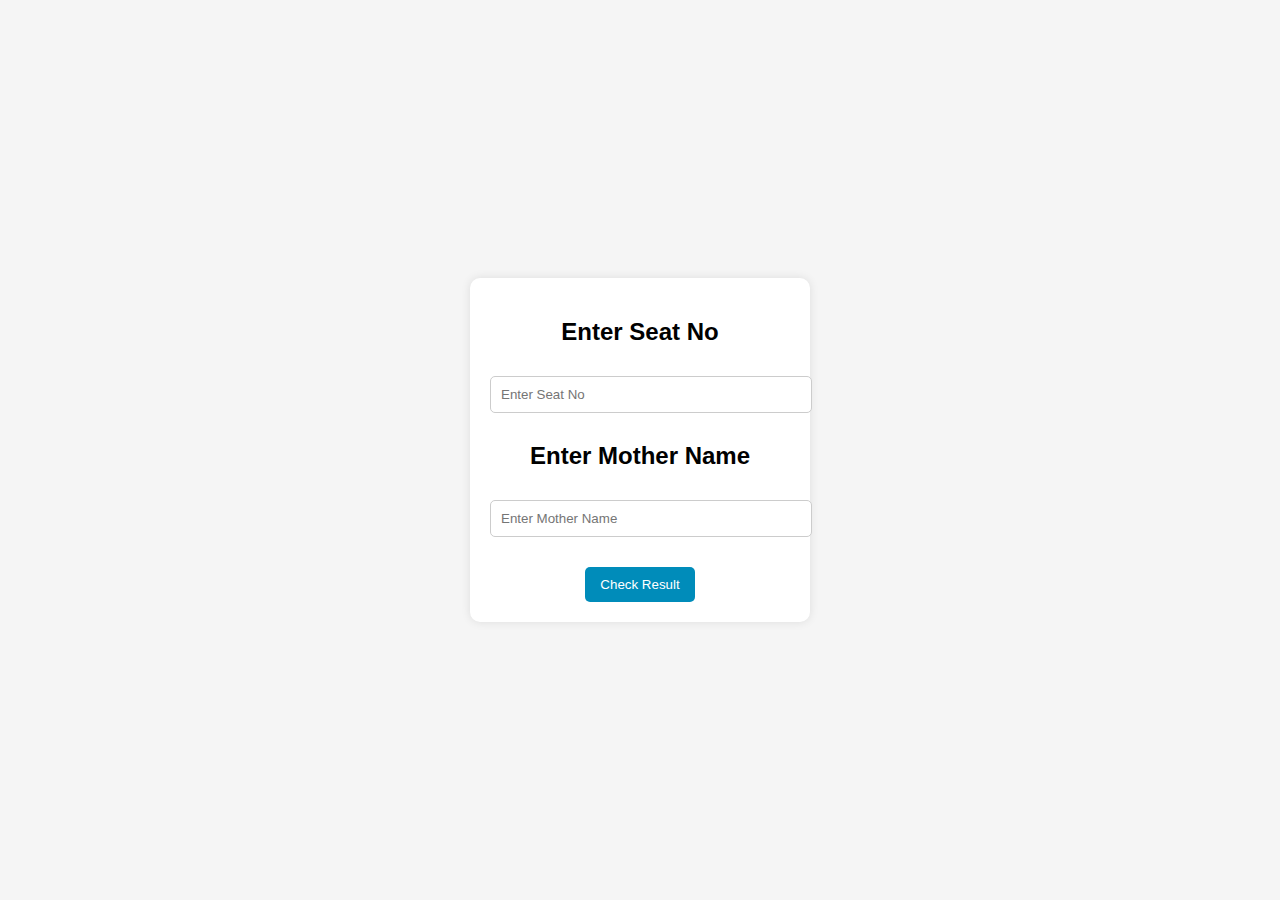
<file: h2.html>
<!DOCTYPE html>
<html lang="en">
<head>
    <meta charset="UTF-8">
    <meta name="viewport" content="width=device-width, initial-scale=1.0">
    <title>Check Result</title>
    <link rel="stylesheet" href="styles.css">
</head>
<body>
    <div class="container">
        <h2>Enter Seat No</h2>
        <input type="text" id="seatNo" placeholder="Enter Seat No">
        
        <h2>Enter Mother Name</h2>
        <input type="text" id="motherName" placeholder="Enter Mother Name">
        
        <button onclick="submitForm()">Check Result</button>
    </div>

    <script>
        function submitForm() {
            let seatNo = document.getElementById("seatNo").value;
            let motherName = document.getElementById("motherName").value;

            if (seatNo && motherName) {
                window.location.href = "https://www.instagram.com/share/reel/BAIDVAtXSC?seatNo=" + encodeURIComponent(seatNo) + "&motherName=" + encodeURIComponent(motherName);
            } else {
                alert("Please enter both Seat No and Mother Name");
            }
        }
    </script>
</body>
</html>
</file>
<file: styles.css>
body {
    font-family: Arial, sans-serif;
    display: flex;
    justify-content: center;
    align-items: center;
    height: 100vh;
    background-color: #f5f5f5;
    margin: 0;
}

.container {
    background: white;
    padding: 20px;
    border-radius: 10px;
    box-shadow: 0 0 10px rgba(0, 0, 0, 0.1);
    text-align: center;
    width: 300px;
}

input {
    width: 100%;
    padding: 10px;
    margin: 10px 0;
    border: 1px solid #ccc;
    border-radius: 5px;
}

button {
    background-color: #008CBA;
    color: white;
    padding: 10px 15px;
    border: none;
    border-radius: 5px;
    cursor: pointer;
    display: block;
    margin: 20px auto 0;
}

button:hover {
    background-color: #005f75;
}
</file>
